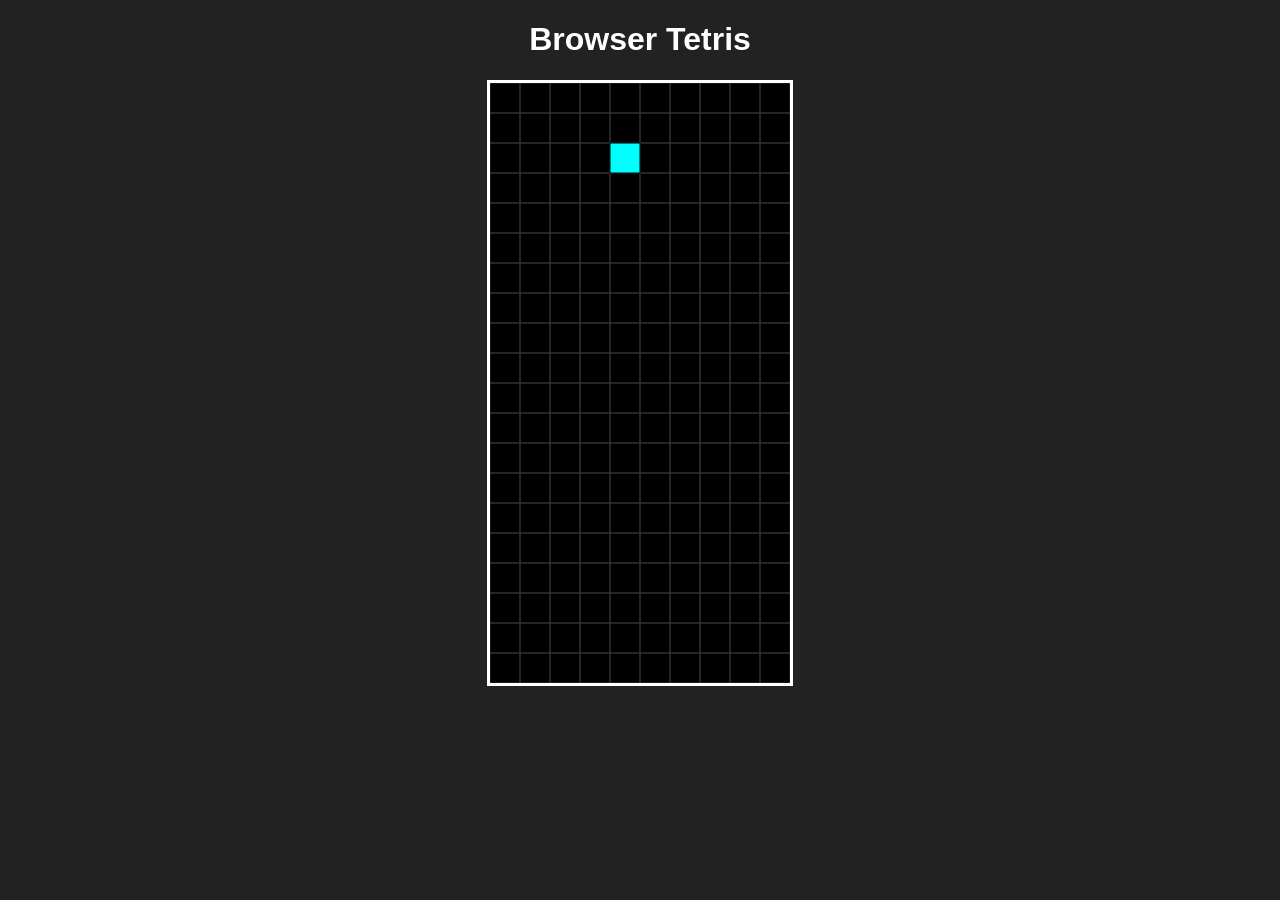
<file: index.html>
<!DOCTYPE html>
<html lang="ja">
<head>
    <meta charset="UTF-8">
    <title>Tetris</title>
    <link rel="stylesheet" href="style.css">
</head>
<body>

    <h1>Browser Tetris</h1>

    <canvas id="game" width="300" height="600"></canvas>

    <script src="script.js"></script>

</body>
</html>
</file>
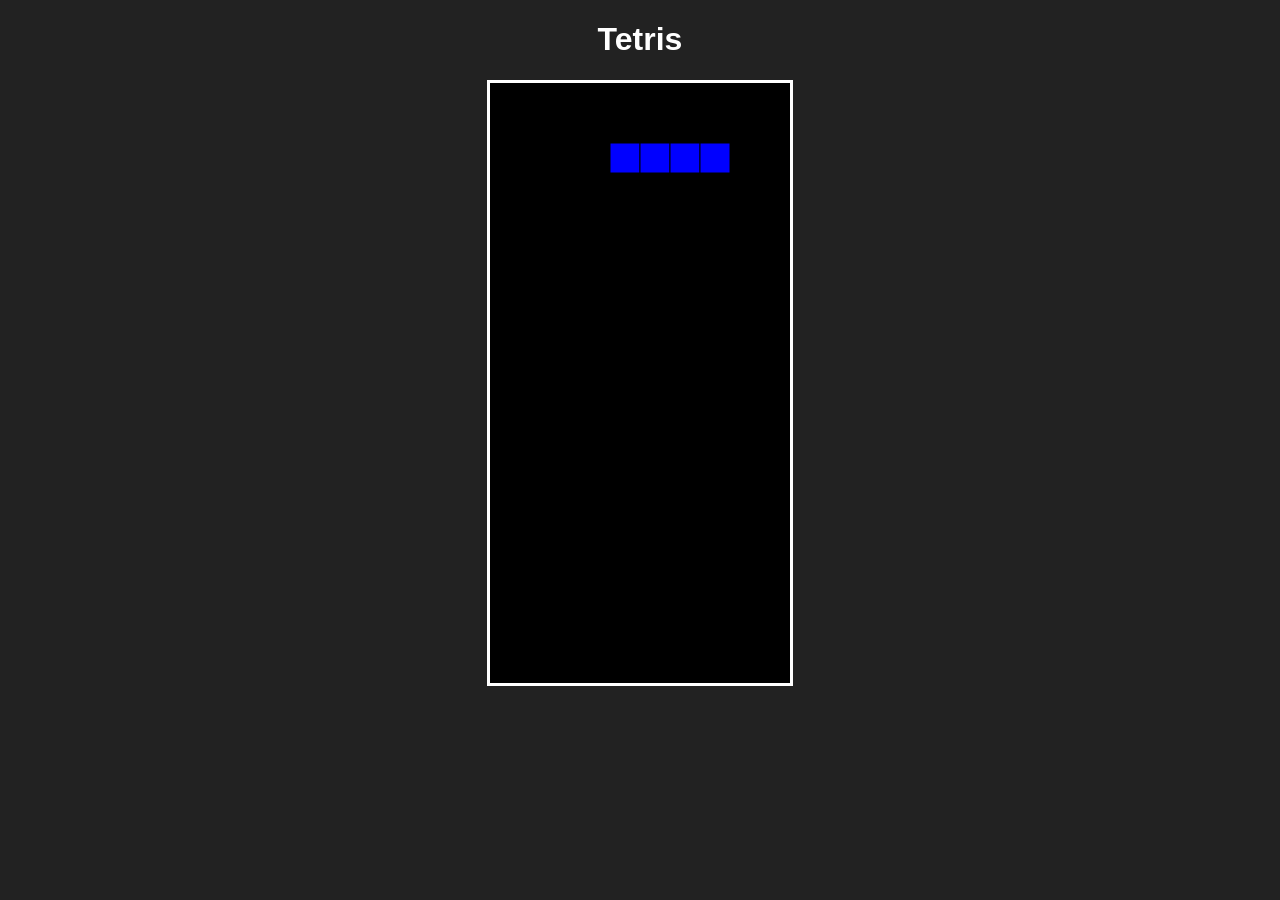
<file: tetoteto/index.html>
<!DOCTYPE html>
<html lang="ja">
<head>
    <meta charset="UTF-8">
    <title>Tetris</title>
    <link rel="stylesheet" href="style.css">
</head>
<body>

    <h1>Tetris</h1>

    <canvas id="game" width="300" height="600"></canvas>

    <script src="script.js"></script>

</body>
</html>
</file>
<file: style.css>
body {
    background: #222;
    color: white;
    text-align: center;
    font-family: sans-serif;
}

canvas {
    background: black;
    border: 3px solid white;
}
</file>
<file: tetoteto/style.css>
body {
    background: #222;
    color: white;
    text-align: center;
    font-family: sans-serif;
}

canvas {
    background: black;
    border: 3px solid white;
}
</file>
